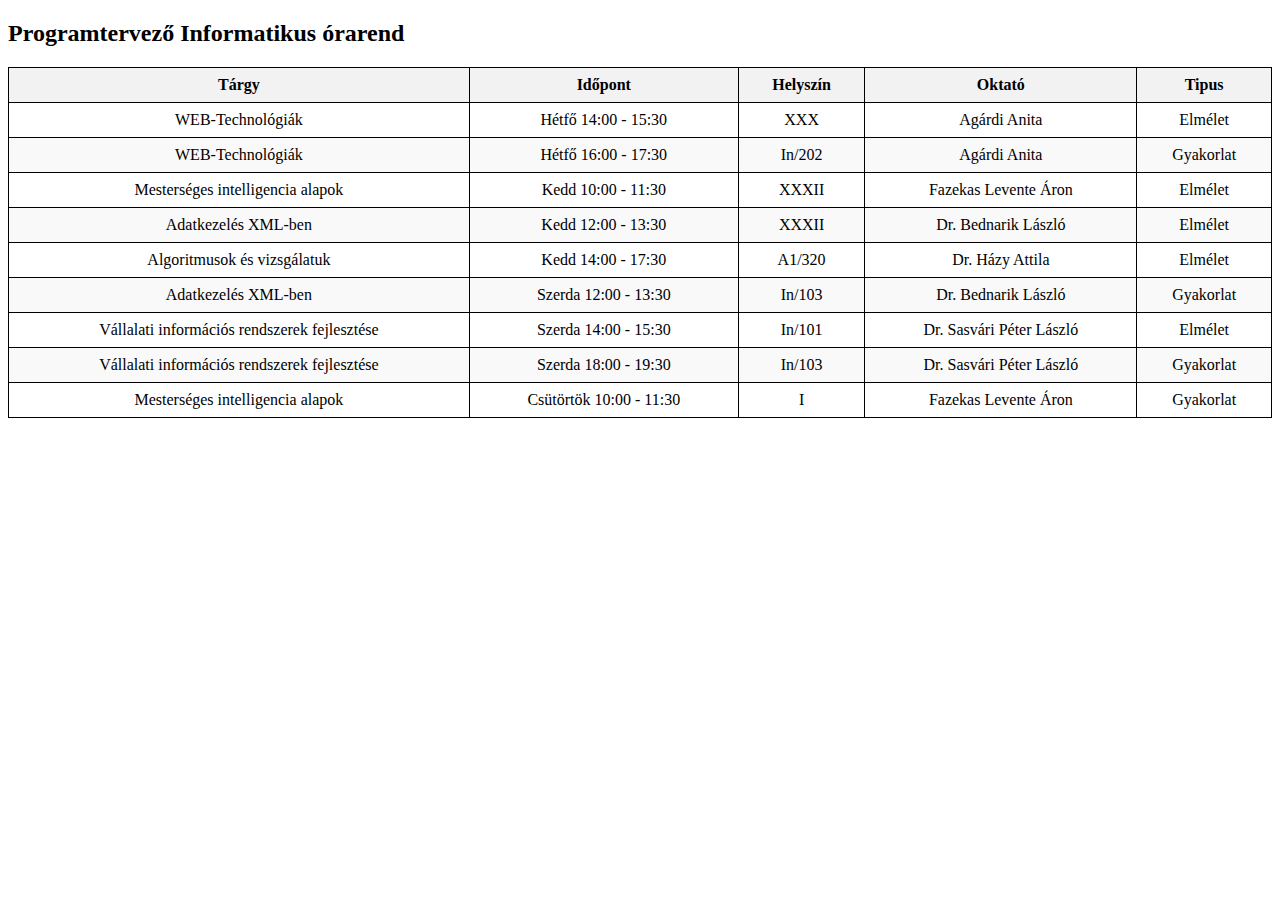
<file: 2023.09.27/V9ZK10_xmltohtml.html>
<!DOCTYPE html>
<html lang="en">
<head>
    <meta charset="UTF-8">
    <meta name="viewport" content="width=device-width, initial-scale=1.0">
    <title>Órarend</title>
    <link rel="stylesheet" href="style.css">
</head>
<body>

<h2>Programtervező Informatikus órarend</h2>

<table>
    <thead>
        <tr>
            <th>Tárgy</th>
            <th>Időpont</th>
            <th>Helyszín</th>
            <th>Oktató</th>
            <th>Tipus</th>
        </tr>
    </thead>
    <tbody>
        <tr>
            <td>WEB-Technológiák</td>
            <td>Hétfő 14:00 - 15:30</td>
            <td>XXX</td>
            <td>Agárdi Anita</td>
            <td>Elmélet</td>
        </tr>
        <tr>
            <td>WEB-Technológiák</td>
            <td>Hétfő 16:00 - 17:30</td>
            <td>In/202</td>
            <td>Agárdi Anita</td>
            <td>Gyakorlat</td>
        </tr>
        <tr>
            <td>Mesterséges intelligencia alapok</td>
            <td>Kedd 10:00 - 11:30</td>
            <td>XXXII</td>
            <td>Fazekas Levente Áron</td>
            <td>Elmélet</td>
        </tr>
        <tr>
            <td>Adatkezelés XML-ben</td>
            <td>Kedd 12:00 - 13:30</td>
            <td>XXXII</td>
            <td>Dr. Bednarik László</td>
            <td>Elmélet</td>
        </tr>
        <tr>
            <td>Algoritmusok és vizsgálatuk</td>
            <td>Kedd 14:00 - 17:30</td>
            <td>A1/320</td>
            <td>Dr. Házy Attila</td>
            <td>Elmélet</td>
        </tr>
        <tr>
            <td>Adatkezelés XML-ben</td>
            <td>Szerda 12:00 - 13:30</td>
            <td>In/103</td>
            <td>Dr. Bednarik László</td>
            <td>Gyakorlat</td>
        </tr>
        <tr>
            <td>Vállalati információs rendszerek fejlesztése</td>
            <td>Szerda 14:00 - 15:30</td>
            <td>In/101</td>
            <td>Dr. Sasvári Péter László</td>
            <td>Elmélet</td>
        </tr>
        <tr>
            <td>Vállalati információs rendszerek fejlesztése</td>
            <td>Szerda 18:00 - 19:30</td>
            <td>In/103</td>
            <td>Dr. Sasvári Péter László</td>
            <td>Gyakorlat</td>
        </tr>
        <tr>
            <td>Mesterséges intelligencia alapok</td>
            <td>Csütörtök 10:00 - 11:30</td>
            <td>I</td>
            <td>Fazekas Levente Áron</td>
            <td>Gyakorlat</td>
        </tr>
    </tbody>
</table>

</body>
</html>
</file>
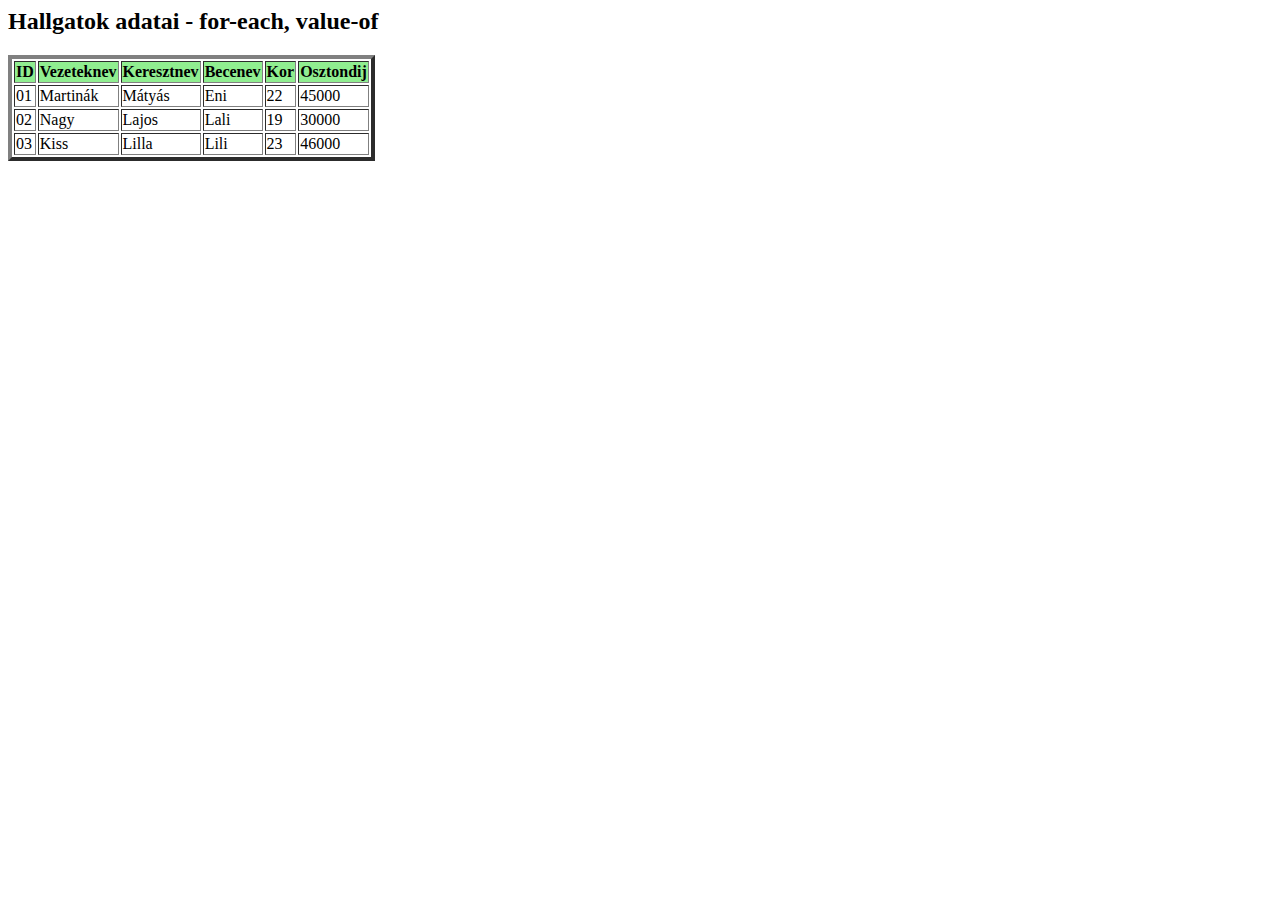
<file: 2023.11.29/hallgatoV9ZK10.html>
<html>
    <body>
        <h2>Hallgatok adatai - for-each, value-of</h2>
        <table border="4">
            <tr bgcolor="#90EE90">
                <th>ID</th><th>Vezeteknev</th><th>Keresztnev</th><th>Becenev</th><th>Kor</th><th>Osztondij</th>
            </tr>
            <tr>
                <td>01</td><td>Martin&aacute;k</td><td>M&aacute;ty&aacute;s</td><td>Eni</td><td>22</td><td>45000</td>
            </tr>
            <tr>
                <td>02</td><td>Nagy</td><td>Lajos</td><td>Lali</td><td>19</td><td>30000</td>
            </tr>
            <tr>
                <td>03</td><td>Kiss</td><td>Lilla</td><td>Lili</td><td>23</td><td>46000</td>
            </tr>
        </table>
    </body>
</html>
</file>
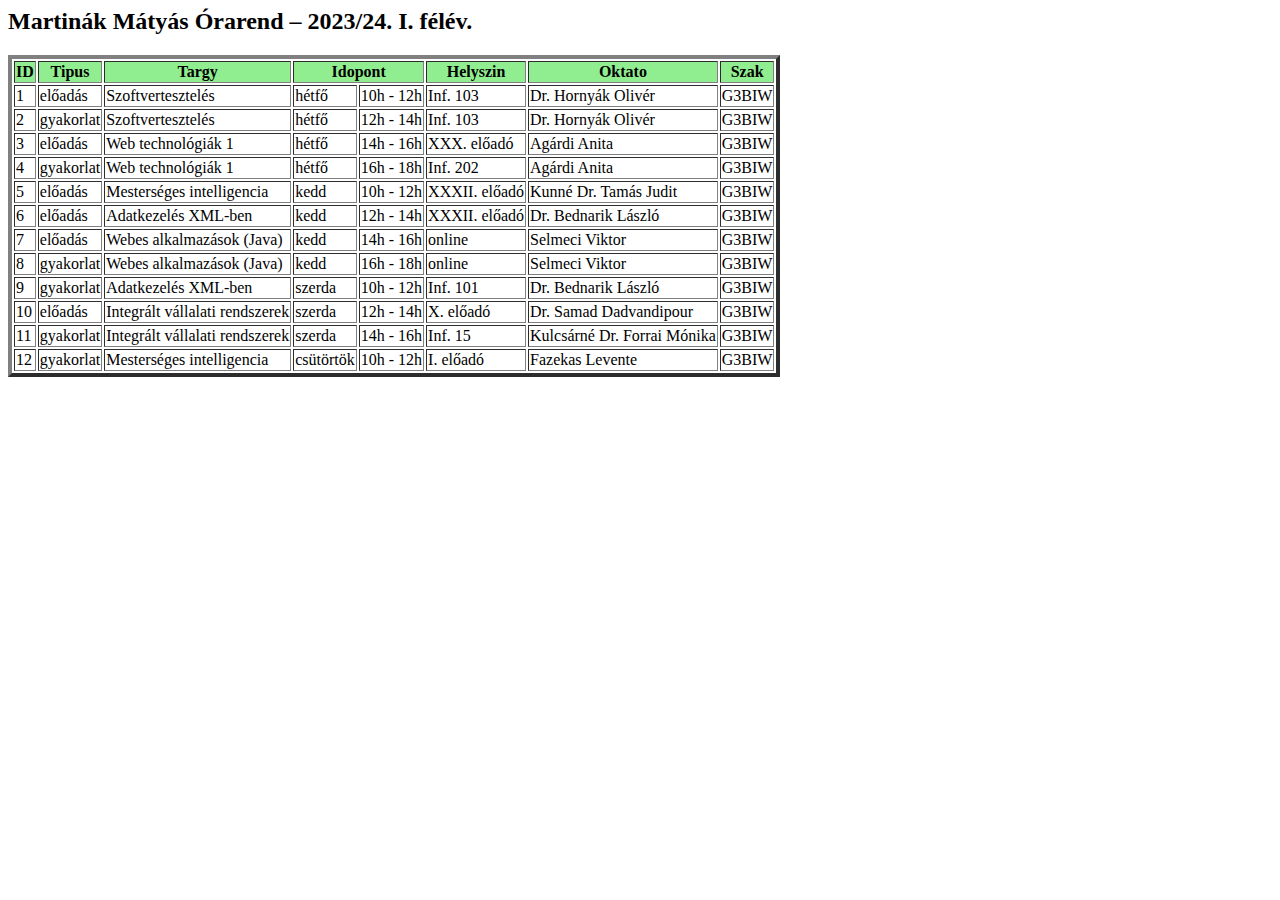
<file: 2023.11.29/orarendV9ZK10.html>
<html>
    <body>
        <h2>Martin&aacute;k M&aacute;ty&aacute;s &Oacute;rarend &ndash; 2023/24. I. f&eacute;l&eacute;v.</h2>
        <table border="4">
            <tr bgcolor="#90EE90">
                <th>ID</th><th>Tipus</th><th>Targy</th><th colspan="2">Idopont</th><th>Helyszin</th><th>Oktato</th><th>Szak</th>
            </tr>
            <tr>
                <td>1</td><td>előad&aacute;s</td><td>Szoftvertesztel&eacute;s</td><td>h&eacute;tfő</td><td>10h - 12h</td><td>Inf. 103</td><td>Dr. Horny&aacute;k Oliv&eacute;r</td><td>G3BIW</td>
            </tr>
            <tr>
                <td>2</td><td>gyakorlat</td><td>Szoftvertesztel&eacute;s</td><td>h&eacute;tfő</td><td>12h - 14h</td><td>Inf. 103</td><td>Dr. Horny&aacute;k Oliv&eacute;r</td><td>G3BIW</td>
            </tr>
            <tr>
                <td>3</td><td>előad&aacute;s</td><td>Web technol&oacute;gi&aacute;k 1</td><td>h&eacute;tfő</td><td>14h - 16h</td><td>XXX. előad&oacute;</td><td>Ag&aacute;rdi Anita</td><td>G3BIW</td>
            </tr>
            <tr>
                <td>4</td><td>gyakorlat</td><td>Web technol&oacute;gi&aacute;k 1</td><td>h&eacute;tfő</td><td>16h - 18h</td><td>Inf. 202</td><td>Ag&aacute;rdi Anita</td><td>G3BIW</td>
            </tr>
            <tr>
                <td>5</td><td>előad&aacute;s</td><td>Mesters&eacute;ges intelligencia</td><td>kedd</td><td>10h - 12h</td><td>XXXII. előad&oacute;</td><td>Kunn&eacute; Dr. Tam&aacute;s Judit</td><td>G3BIW</td>
            </tr>
            <tr>
                <td>6</td><td>előad&aacute;s</td><td>Adatkezel&eacute;s XML-ben</td><td>kedd</td><td>12h - 14h</td><td>XXXII. előad&oacute;</td><td>Dr. Bednarik L&aacute;szl&oacute;</td><td>G3BIW</td>
            </tr>
            <tr>
                <td>7</td><td>előad&aacute;s</td><td>Webes alkalmaz&aacute;sok (Java)</td><td>kedd</td><td>14h - 16h</td><td>online</td><td>Selmeci Viktor</td><td>G3BIW</td>
            </tr>
            <tr>
                <td>8</td><td>gyakorlat</td><td>Webes alkalmaz&aacute;sok (Java)</td><td>kedd</td><td>16h - 18h</td><td>online</td><td>Selmeci Viktor</td><td>G3BIW</td>
            </tr>
            <tr>
                <td>9</td><td>gyakorlat</td><td>Adatkezel&eacute;s XML-ben</td><td>szerda</td><td>10h - 12h</td><td>Inf. 101</td><td>Dr. Bednarik L&aacute;szl&oacute;</td><td>G3BIW</td>
            </tr>
            <tr>
                <td>10</td><td>előad&aacute;s</td><td>Integr&aacute;lt v&aacute;llalati rendszerek</td><td>szerda</td><td>12h - 14h</td><td>X. előad&oacute;</td><td>Dr. Samad Dadvandipour</td><td>G3BIW</td>
            </tr>
            <tr>
                <td>11</td><td>gyakorlat</td><td>Integr&aacute;lt v&aacute;llalati rendszerek</td><td>szerda</td><td>14h - 16h</td><td>Inf. 15</td><td>Kulcs&aacute;rn&eacute; Dr. Forrai M&oacute;nika</td><td>G3BIW</td>
            </tr>
            <tr>
                <td>12</td><td>gyakorlat</td><td>Mesters&eacute;ges intelligencia</td><td>cs&uuml;t&ouml;rt&ouml;k</td><td>10h - 12h</td><td>I. előad&oacute;</td><td>Fazekas Levente</td><td>G3BIW</td>
            </tr>
        </table>
    </body>
</html>
</file>
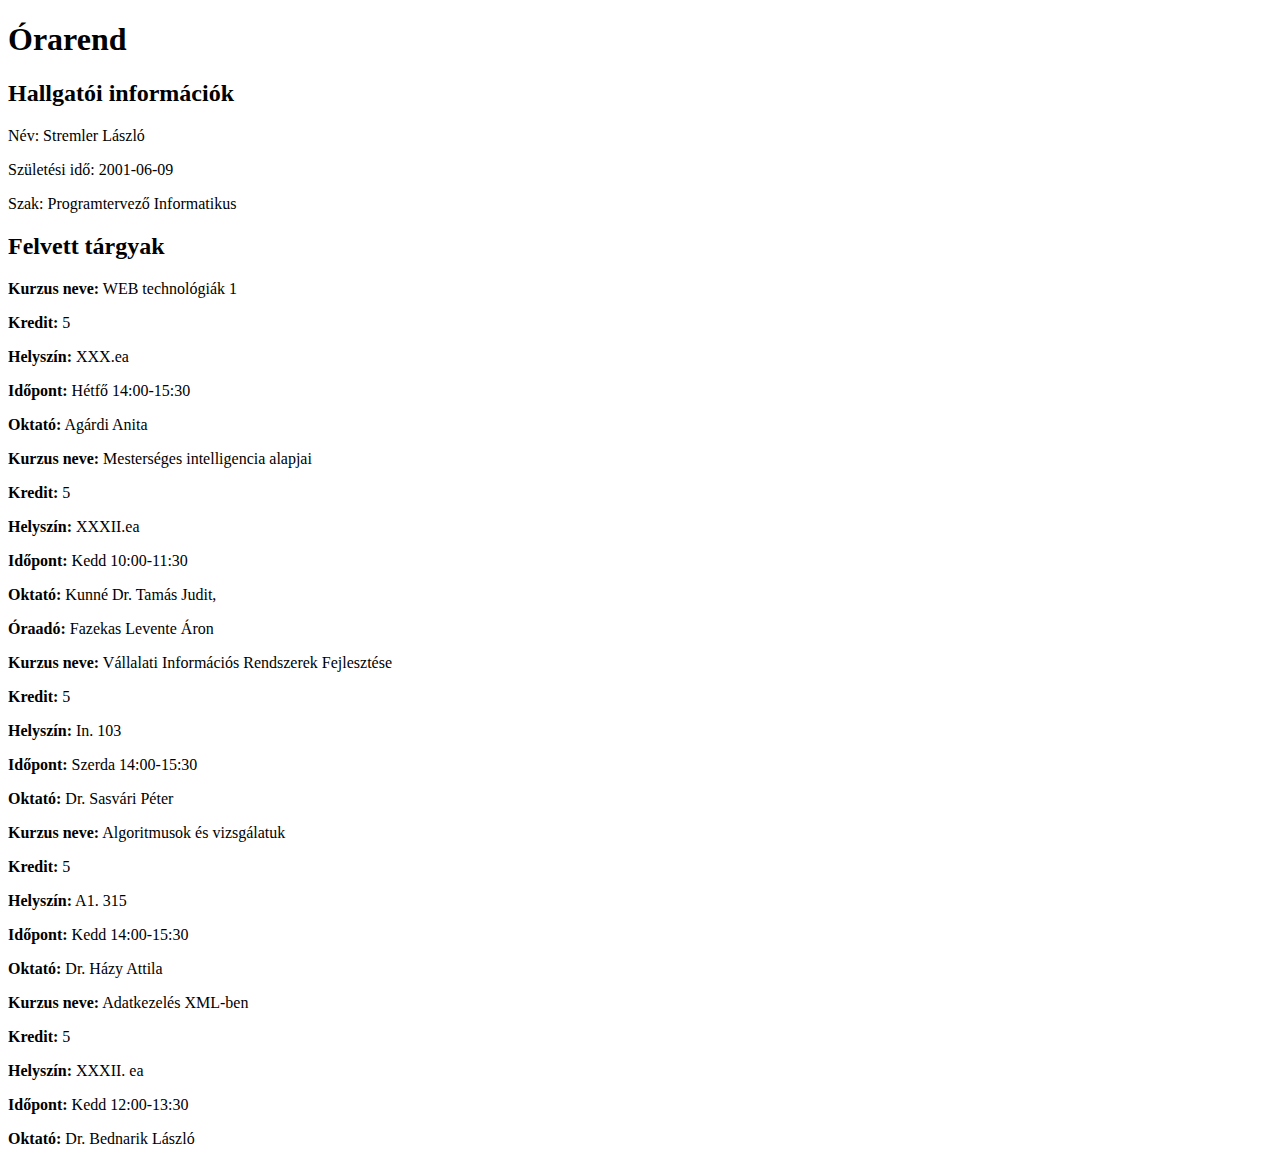
<file: 2023.12.06/JScriptV9ZK10.html>
<!DOCTYPE html>
<html lang="en">

<head>
    <meta charset="UTF-8">
    <meta name="viewport" content="width=device-width, initial-scale=1.0">
    <title>Órarend</title>
</head>

<body>
    <h1>Órarend</h1>
    <div id="output"></div>

    <script>
        // Read JSON file
        fetch('./kurzusfelvetelV9ZK10.json')

            .then(response => {
                if (!response.ok) {
                    throw new Error('Network response was not ok');
                }
                return response.json();
            })
            .then(data => {
                DisplayJSON(data.V9ZK10_kurzusfelvetel); // Correct the key here
            })
            .catch(error => {
                console.error('Error:', error);
            });

        function DisplayJSON(data) {
            var outputDiv = document.getElementById('output');

            outputDiv.innerHTML += '<h2>Hallgatói információk</h2>';
            outputDiv.innerHTML += '<p>Név: ' + data.hallgato.hnev + '</p>';
            outputDiv.innerHTML += '<p>Születési idő: ' + data.hallgato.szulev + '</p>';
            outputDiv.innerHTML += '<p>Szak: ' + data.hallgato.szak + '</p>';

            outputDiv.innerHTML += '<h2>Felvett tárgyak</h2>';
            var courses = data.kurzusok.kurzus;

            // Loop through courses and display each one
            for (var i = 0; i < courses.length; i++) {
                outputDiv.innerHTML += '<div>';
                outputDiv.innerHTML += '<p><strong>Kurzus neve:</strong> ' + courses[i].kurzusnev + '</p>';
                outputDiv.innerHTML += '<p><strong>Kredit:</strong> ' + courses[i].kredit + '</p>';
                outputDiv.innerHTML += '<p><strong>Helyszín:</strong> ' + courses[i].hely + '</p>';
                outputDiv.innerHTML += '<p><strong>Időpont:</strong> ' + courses[i].idopont + '</p>';
                outputDiv.innerHTML += '<p><strong>Oktató:</strong> ' + courses[i].oktato + '</p>';
                if (courses[i].oraado) {
                    outputDiv.innerHTML += '<p><strong>Óraadó:</strong> ' + courses[i].oraado + '</p>';
                }
                outputDiv.innerHTML += '</div>';
            }
        }
    </script>
</body>

</html>
</file>
<file: 2023.09.27/style.css>
table {
    width: 100%;
    border-collapse: collapse;
    margin-top: 20px;
}
th, td {
    border: 1px solid black;
    padding: 8px 12px;
    text-align: center;
}
th {
    background-color: #f2f2f2;
}
tr:nth-child(even) {
    background-color: #f9f9f9;
}
</file>
